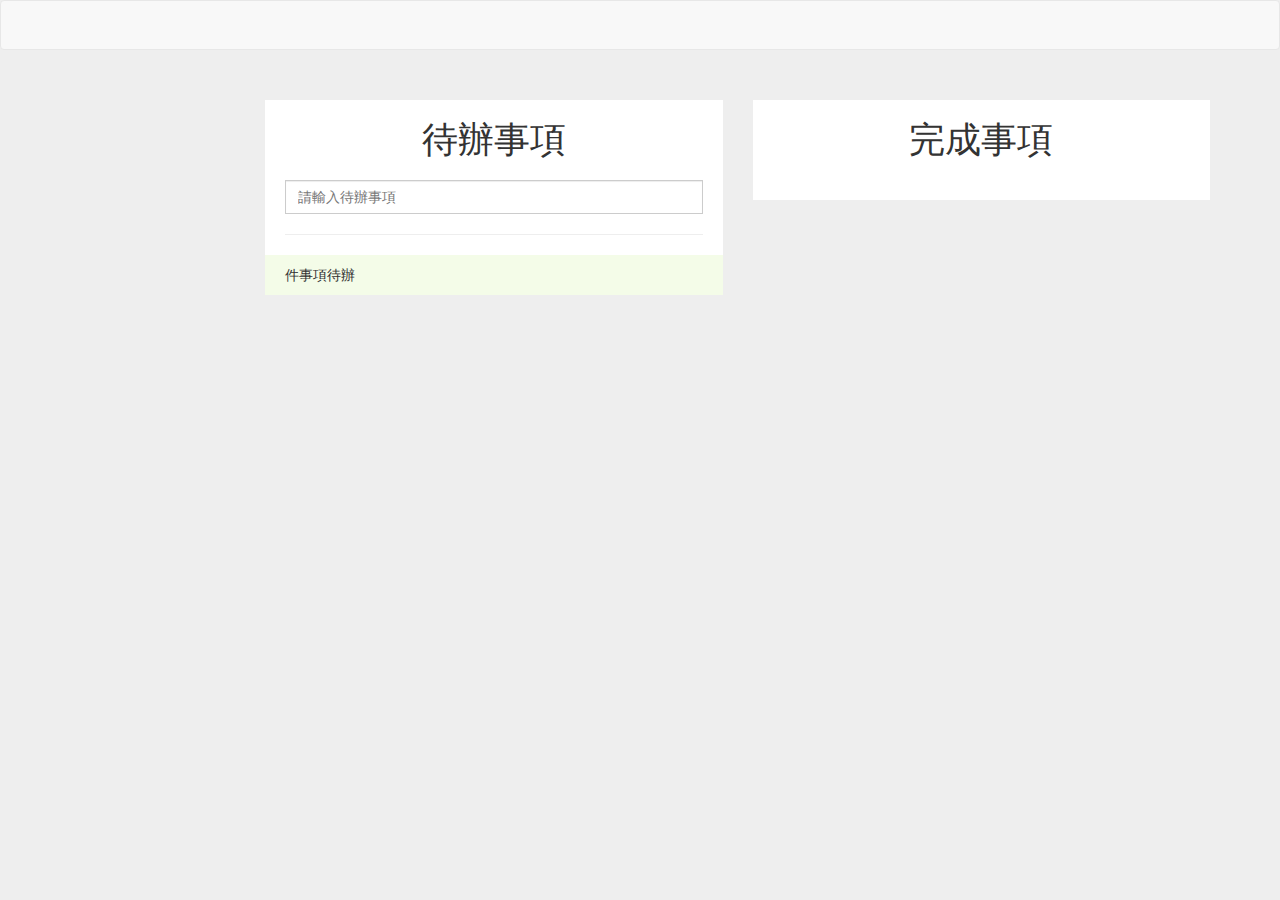
<file: index.html>
<!doctype html>
<html>
<head>
<meta charset="UTF-8">
<title>Untitled Document</title>
<link href="css/bootstrap.min.css" rel="stylesheet" id="bootstrap-css">
<link href="css/index.css" rel="stylesheet">
<script src="js/jquery-1.11.3.min.js"></script>
<script src="js/bootstrap.min.js"></script>
<script src="js/jquery-ui.min.js"></script>
<script src="script/index.js"></script>
<script src="script/util.js"></script>
<!--<script src="script/loading.js"></script>-->
</head>

<body>
<nav id="navibar" class="navbar navbar-default" role="navigation"></nav>

<div class="container">
	<div class="row">
			<div class="col-md-2"></div>
			<!-- 待辦事項列表 -->
			<div class="col-md-5" id="todo_list"></div>

			<!-- 完成事項列表 -->
			<div class="col-md-5" id="done_list"></div>

    </div>
</div>




</body>
</html>
</file>
<file: css/index.css>
/* CSS Document */

body{
    background-color:#EEEEEE;
}
.todolist{
    background-color:#FFF;
    padding:20px 20px 10px 20px;
    margin-top:30px;
}
.todolist h1{
    margin:0;
    padding-bottom:20px;
    text-align:center;
}
.form-control{
    border-radius:0;
}
li.ui-state-default{
    background:#fff;
    border:none;
    border-bottom:1px solid #ddd;
}

li.ui-state-default:last-child{
    border-bottom:none;
}

.todo-footer{
    background-color:#F4FCE8;
    margin:0 -20px -10px -20px;
    padding: 10px 20px;
}
#done_items li{
    padding:10px 0;
    border-bottom:1px solid #ddd;
    text-decoration:line-through;
}
#done_items li:last-child{
    border-bottom:none;
}
#checkAll{
    margin-top:10px;
}




#sidebar-wrapper {
  top: 52px;
  left: -200px;
  width: 200px;
  background-color: #5677fc;
  color: white;
  position: fixed;
  height: 100%;
  z-index: 1;
}
.sidebar-nav {
  position: absolute;
  top: 0;
  margin: 0;
  padding: 0;
  width: 250px;
  list-style: none;
}
.sidebar-nav li {
  text-indent: 20px;
  line-height: 50px;
}
.sidebar-nav li a {
  color: white;
  display: block;
  text-decoration: none;
}
.sidebar-nav li a:hover {
  background: rgba(255,255,255,0.25);
  color: white;
  text-decoration: none;
}
.sidebar-nav li a:active, .sidebar-nav li a:focus {
  text-decoration: none;
}
#sidebar-wrapper.sidebar-toggle {
  transition: all 0.3s ease-out;
  margin-left: -200px;
}
@media (min-width: 768px) {
  #sidebar-wrapper.sidebar-toggle {
    transition: 0s;
    left: 200px;
  }
}
</file>
